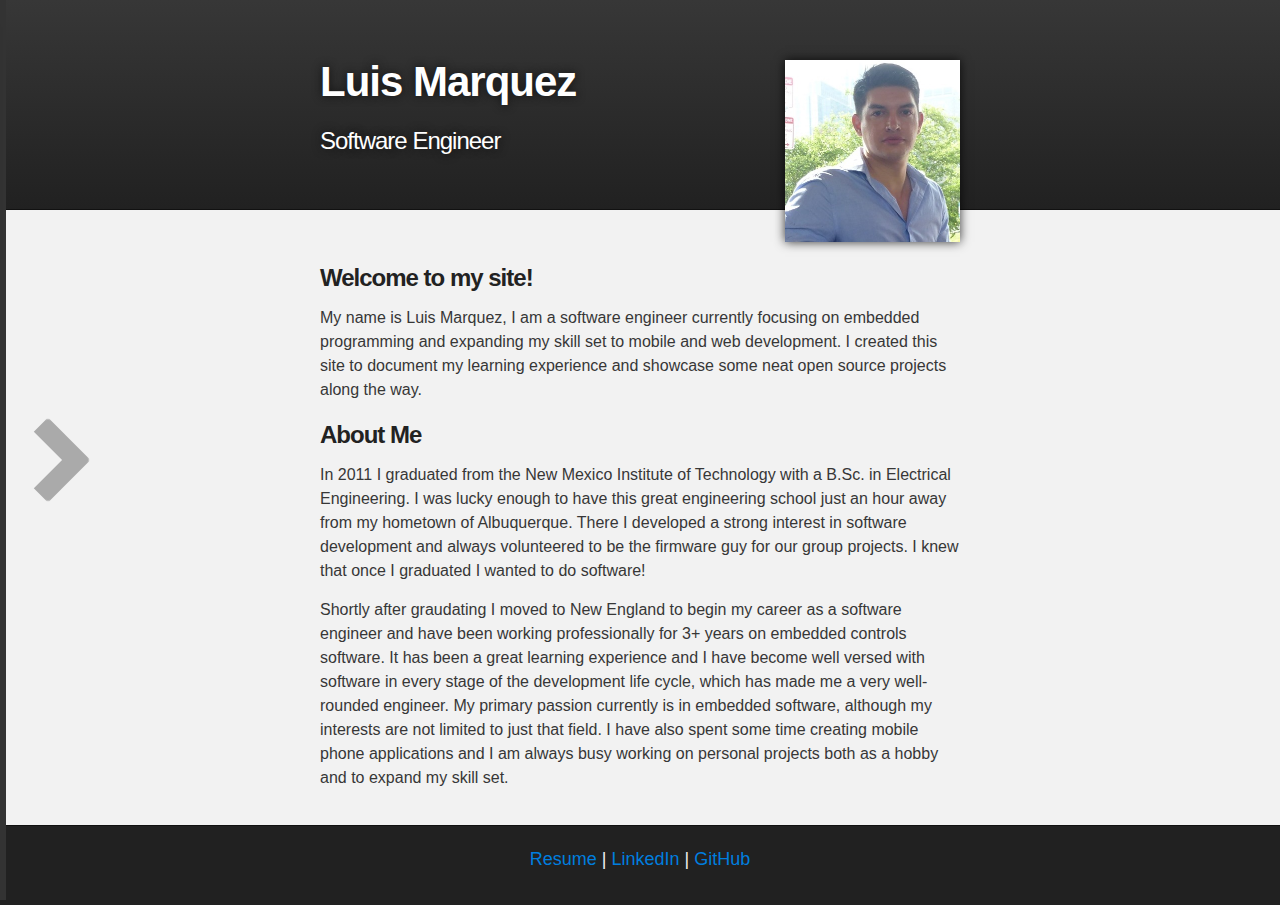
<file: index.html>
<!DOCTYPE html>
<html>

  <head>
    <meta charset='utf-8' />
    <meta http-equiv="X-UA-Compatible" content="chrome=1" />
    <meta name="description" content="Luis Marquez : Software Engineer" />
    <meta name="author" content="Luis Marquez">
    <meta name="viewport" content="width=800, user-scalable=no">

    <link rel="stylesheet" href="stylesheets/index.css">
    <link rel="stylesheet" href="stylesheets/sidebar.css">

    <title>Luis Marquez - About</title>
  </head>

  <body>
    <!-- SIDE BAR -->
    <div class="meny">
      <img src="images/luis.jpg" alt="Luis Marquez" draggable="false">
      <h1 id="project_title">Luis Marquez</h1>
      <ul>
        <li><a href="http://luismbedder.github.io">about</a></li>
        <li><a href="http://luismbedder.github.io/projects">projects</a></li>
        <li><a href="http://luismbedder.github.io/resume">resume</a></li>
      </ul>
    </div>

    <div class="meny-arrow"></div>

    <!-- MAIN CONTENT -->
    <div class="contents">
      <div id="header_wrap" class="outer">
        <header class="inner">
          <img src="images/luis.jpg" alt="Luis Marquez" draggable="false"/>
          <h1 id="project_title">Luis Marquez</h1>
          <h2 id="project_tagline">Software Engineer</h2>
        </header>
      </div>

      <div id="main_content_wrap" class="outer">
        <section id="main_content" class="inner">
        
        <h3><a id="welcome-to-github-pages" class="anchor" href="#welcome-to-github-pages" aria-hidden="true"><span class="octicon octicon-link"></span></a>Welcome to my site!</h3>

          <p>My name is Luis Marquez, I am a software engineer currently focusing on embedded programming and expanding my skill set
            to mobile and web development. I created this site to document my learning experience and showcase some neat open source projects 
            along the way. 
          </p>

          <h3><a name="about-me" class="anchor" href="#about-me"><span class="octicon octicon-link"></span></a>About Me</h3>

          <p>In 2011 I graduated from the New Mexico Institute of Technology with a B.Sc. in Electrical Engineering. I was lucky enough to have this great engineering school 
          just an hour away from my hometown of Albuquerque. There I developed a strong interest in software development and always volunteered to be the firmware guy for 
          our group projects. I knew that once I graduated I wanted to do software!</p>


          <p>Shortly after graudating I moved to New England to begin 
          my career as a software engineer and have been working professionally for 3+ years on embedded controls software. 
          It has been a great learning experience and I have become well versed with software in every stage of the
          development life cycle, which has made me a very well-rounded engineer. My primary passion currently is in 
          embedded software, although my interests are not limited to just that field. I have also spent some time creating 
          mobile phone applications and I am always busy working on personal projects both as a hobby and to expand my skill set. 
          </p>

        </section>
      </div>

    <!-- FOOTER  -->
    <div id="footer_wrap" class="outer">
      <footer class="inner">
        <a href="http://luismbedder.github.io/resume">Resume</a> | <a href="https://www.linkedin.com/pub/luis-marquez/a6/697/694/en" target="_blank">LinkedIn</a> | <a href="https://github.com/luisMbedder/" target="_blank">GitHub</a>
      </footer>
    </div>
  </div>
  <script src="javascripts/meny.min.js"></script>
  <script src="javascripts/application.js"></script>
  </body>
</html>
</file>
<file: stylesheets/index.css>
/*******************************************************************************
Slate Theme for GitHub Pages
by Jason Costello, @jsncostello
*******************************************************************************/

/*******************************************************************************
MeyerWeb Reset
*******************************************************************************/

html, body, div, span, applet, object, iframe,
h1, h2, h3, h4, h5, h6, p, blockquote, pre,
a, abbr, acronym, address, big, cite, code,
del, dfn, em, img, ins, kbd, q, s, samp,
small, strike, strong, sub, sup, tt, var,
b, u, i, center,
dl, dt, dd, ol, ul, li,
fieldset, form, label, legend,
table, caption, tbody, tfoot, thead, tr, th, td,
article, aside, canvas, details, embed,
figure, figcaption, footer, header, hgroup,
menu, nav, output, ruby, section, summary,
time, mark, audio, video {
  margin: 0;
  padding: 0;
  border: 0;
  font: inherit;
  vertical-align: baseline;
}

/* HTML5 display-role reset for older browsers */
article, aside, details, figcaption, figure,
footer, header, hgroup, menu, nav, section {
  display: block;
}

ol, ul {
  list-style: none;
}

table {
  border-collapse: collapse;
  border-spacing: 0;
}

/*******************************************************************************
Theme Styles
*******************************************************************************/

body {
  box-sizing: border-box;
  color:#373737;
  background: #212121;
  font-size: 16px;
  font-family: 'Myriad Pro', Calibri, Helvetica, Arial, sans-serif;
  line-height: 1.5;
  -webkit-font-smoothing: antialiased;
}

h1, h2, h3, h4, h5, h6 {
  margin: 10px 0;
  font-weight: 700;
  color:#222222;
  font-family: 'Lucida Grande', 'Calibri', Helvetica, Arial, sans-serif;
  letter-spacing: -1px;
}

h1 {
  font-size: 36px;
  font-weight: 700;
}

h2 {
  padding-bottom: 10px;
  font-size: 32px;
  background: url('../images/bg_hr.png') repeat-x bottom;
}

h3 {
  font-size: 24px;
}

h4 {
  font-size: 21px;
}

h5{
  font-size:18px;
  color:#666;
  text-align: center;
}

h6 {
  font-size: 16px;
}

p {
  margin: 10px 0 15px 0;
}

footer {
  color: #f2f2f2;
  font-size: 18px;
  text-align: center;
  min-height: 40px;
}

a {
  text-decoration: none;
  color: #007edf;
  text-shadow: none;

  transition: color 0.5s ease;
  transition: text-shadow 0.5s ease;
  -webkit-transition: color 0.5s ease;
  -webkit-transition: text-shadow 0.5s ease;
  -moz-transition: color 0.5s ease;
  -moz-transition: text-shadow 0.5s ease;
  -o-transition: color 0.5s ease;
  -o-transition: text-shadow 0.5s ease;
  -ms-transition: color 0.5s ease;
  -ms-transition: text-shadow 0.5s ease;
}

#main_content a:hover {
  color: #0069ba;
  text-shadow: #0090ff 0px 0px 2px;
}

footer a:hover {
  color: #43adff;
  text-shadow: #0090ff 0px 0px 2px;
}

em {
  font-style: italic;
}

strong {
  font-weight: bold;
}

img {
  position: relative;
  margin: 0 auto;
  padding: 5px;
  margin: 10px 0 10px 0;
  border: 1px solid #ebebeb;
  width: 100%;
  max-width: 100%;

  box-shadow: 0 0 5px #ebebeb;
  -webkit-box-shadow: 0 0 5px #ebebeb;
  -moz-box-shadow: 0 0 5px #ebebeb;
  -o-box-shadow: 0 0 5px #ebebeb;
  -ms-box-shadow: 0 0 5px #ebebeb;
}

pre, code {
  width: 100%;
  color: #222;
  background-color: #fff;

  font-family: Monaco, "Bitstream Vera Sans Mono", "Lucida Console", Terminal, monospace;
  font-size: 14px;

  border-radius: 2px;
  -moz-border-radius: 2px;
  -webkit-border-radius: 2px;
}

pre {
  width: 100%;
  padding: 10px;
  box-shadow: 0 0 10px rgba(0,0,0,.1);
  overflow: auto;
}

code {
  padding: 3px;
  margin: 0 3px;
  box-shadow: 0 0 10px rgba(0,0,0,.1);
}

pre code {
  display: block;
  box-shadow: none;
}

blockquote {
  color: #666;
  margin-bottom: 20px;
  padding: 0 0 0 20px;
  border-left: 3px solid #bbb;
}

ul, ol, dl {
  margin-bottom: 15px
}

ul li {
  list-style: inside;
  padding-left: 20px;
}

ol li {
  list-style: decimal inside;
  padding-left: 20px;
}

hr {
  height: 1px;
  margin-bottom: 5px;
  border: none;
  background: url('../images/bg_hr.png') repeat-x center;
}

/*******************************************************************************
Full-Width Styles
*******************************************************************************/

/**
 * Main contents area
 */
.contents {
  background: #eee;
  width: 100%;
  height: 100%;
  overflow-y: auto;

  -webkit-overflow-scrolling: touch;

  -webkit-box-sizing: border-box;
     -moz-box-sizing: border-box;
          box-sizing: border-box;
}

.outer {
  width: 100%;
}

.inner {
  position: relative;
  max-width: 640px;
  padding: 20px 10px;
  margin: 0 auto;
}

#resume_link {
  display: block;
  position: absolute;
  top: 0;
  right: 10px;
  z-index: 10;
  padding: 10px 50px 10px 10px;
  color: #fff;
  background: url('../images/resume_icon_sized.png') #0090ff no-repeat 97% 50%;
  font-weight: 700;
  -webkit-box-shadow: 0 0 10px rgba(0,0,0,.5);
  box-shadow: 0 0 10px rgba(0,0,0,.5);
  border-bottom-left-radius: 2px;
  border-bottom-right-radius: 2px;
}

#resume_banner {
  padding: 10px;
  margin: 0 auto;
  color: #fff;
  background:  #0090ff no-repeat 90% 50%;
  font-weight: 700;
  -webkit-box-shadow: 0 0 10px rgba(0,0,0,.5);
  box-shadow: 0 0 10px rgba(0,0,0,.5);
  border-bottom-left-radius: 2px;
  border-bottom-right-radius: 2px;
  text-align: center;
}

#resume_banner a {
  color: white;
}

#header_wrap {
  background: #212121;

  background: -webkit-linear-gradient(top, #373737, #212121);
  background: -moz-linear-gradient(top, #373737, #212121);
  background: -o-linear-gradient(top, #373737, #212121);
  background: -ms-linear-gradient(top, #373737, #212121);
  background: linear-gradient(top, #373737, #212121);
}

#header_wrap .inner {
  padding: 50px 10px 30px 10px;
}

#header_wrap img {
  float: right;
  width: 175px;
  border: none;
  padding: 0;

  -webkit-box-shadow: 0 0 10px rgba(0,0,0,.8);
  box-shadow: 0 0 10px rgba(0,0,0,.8);
}

#project_title {
  margin: 0;
  color: #fff;
  font-size: 42px;
  font-weight: 700;
  text-shadow: #111 0px 0px 10px;
}

#project_tagline {
  color: #fff;
  font-size: 24px;
  font-weight: 300;
  background: none;
  text-shadow: #111 0px 0px 10px;
}

#main_content_wrap {
  background: #f2f2f2;
  border-top: 1px solid #111;
  border-bottom: 1px solid #111;
}

#main_content {
  padding-top: 40px;
}

#footer_wrap {
  background: #212121;
}

.nav {
  text-align: center;
  font-size: 16px;
  width: 100%;
  padding: 14px 0;
}

.nav a {
  text-decoration: none;
}

/*******************************************************************************
Small Device Styles
*******************************************************************************/

@media screen and (max-width: 480px) {
  body {
    font-size:14px;
  }

  .inner {
    min-width: 320px;
    max-width: 480px;
  }

  #project_title {
  font-size: 32px;
  }

  h1 {
    font-size: 28px;
  }

  h2 {
    font-size: 24px;
  }

  h3 {
    font-size: 21px;
  }

  h4 {
    font-size: 18px;
  }

  h5 {
    font-size: 14px;
  }

  h6 {
    font-size: 12px;
  }

  code, pre {
    min-width: 320px;
    max-width: 480px;
    font-size: 11px;
  }

}
</file>
<file: stylesheets/sidebar.css>
html,
body {
	height: 100%;
	overflow: hidden;
}

.meny {
	display: none;
	padding: 20px;
	overflow: auto;
	background: #333;
	color: #eee;

	-webkit-box-sizing: border-box;
	   -moz-box-sizing: border-box;
	        box-sizing: border-box;
}

.meny ul {
	margin-top: 10px;
}

.meny ul li {
	display: inline-block;
	width: 200px;
	list-style: none;
	font-size: 36px;
	padding: 3px 18px;
}

.meny ul li:before {
	content: '-';
	margin-right: 5px;
	color: rgba( 255, 255, 255, 0.2 );
}

.meny ul li a:hover {
	color: #FFF;
}

.meny img {
  padding: 0;
  -webkit-box-shadow: 0 0 10px rgba(0,0,0,.8);
  box-shadow: 0 0 10px rgba(0,0,0,.8);
}

/**
 * Hint graphic that appears while menu is inactive
 */
.meny-arrow {
	position: absolute;
	z-index: 10;
	width: 40px;
  height: 40px;
  border-top: 20px solid #aaa;
  border-right: 20px solid #aaa;
  border-radius: 4px;
  -webkit-transform: rotate(45deg);
  	 -moz-transform: rotate(45deg);
  		-ms-transform: rotate(45deg);
  		 -o-transform: rotate(45deg);
  				transform: rotate(45deg);

	-webkit-transition: opacity 0.4s ease 0.4s;
	   -moz-transition: opacity 0.4s ease 0.4s;
	    -ms-transition: opacity 0.4s ease 0.4s;
	     -o-transition: opacity 0.4s ease 0.4s;
	        transition: opacity 0.4s ease 0.4s;
}

.meny-left .meny-arrow {
	left: 18px;
	top: 50%;
	margin-top: -20px;
}

.meny-active .meny-arrow {
	opacity: 0;

	-webkit-transition: opacity 0.2s ease;
	   -moz-transition: opacity 0.2s ease;
	    -ms-transition: opacity 0.2s ease;
	     -o-transition: opacity 0.2s ease;
	        transition: opacity 0.2s ease;
}
</file>
